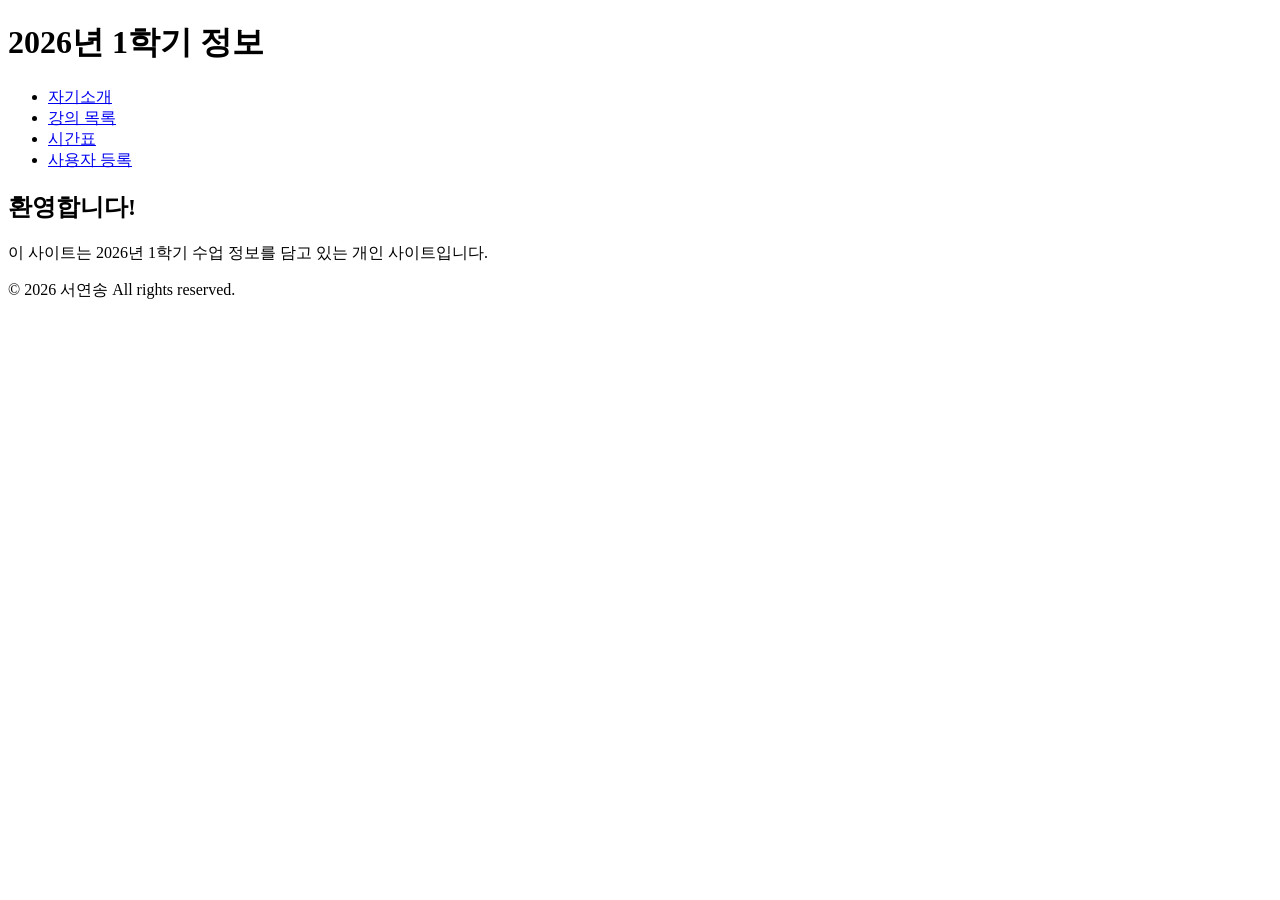
<file: index.html>
<!DOCTYPE html>
<html lang="ko">
<head>
  <meta charset="UTF-8">
  <meta name="viewport" content="width=device-width, initial-scale=1.0">
  <title>HTML 실습 메인</title>
</head>
<body>
  <header>
    <h1>2026년 1학기 정보</h1>
    <nav>
      <ul>
        <li><a href="introduce.html">자기소개</a></li>
        <li><a href="class_list.html">강의 목록</a></li>
        <li><a href="timetable.html">시간표</a></li>
        <li><a href="register.html">사용자 등록</a></li>
      </ul>
    </nav>
  </header>

  <main>
    <section>
      <h2>환영합니다!</h2>
      <p>이 사이트는 2026년 1학기 수업 정보를 담고 있는 개인 사이트입니다.</p>
    </section>
  </main>

  <footer>
    <p>&copy; 2026 서연송 All rights reserved.</p>
  </footer>
</body>
</html>
</file>
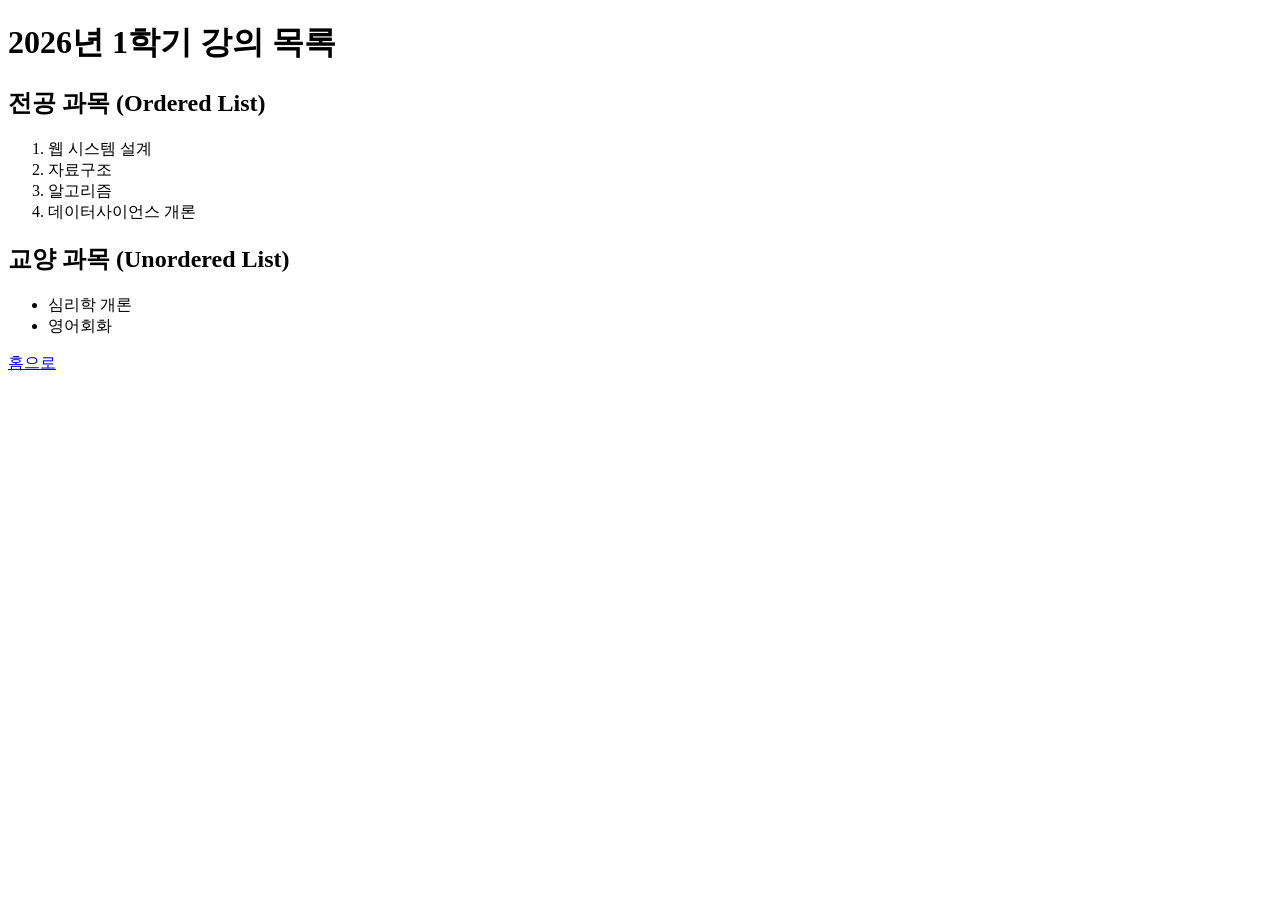
<file: class_list.html>
<!DOCTYPE html>
<html lang="ko">
<head>
  <meta charset="UTF-8">
  <meta name="viewport" content="width=device-width, initial-scale=1.0">
  <title>강의 목록</title>
</head>
<body>
  <header>
    <h1>2026년 1학기 강의 목록</h1>
  </header>

  <main>
    <section>
      <h2>전공 과목 (Ordered List)</h2>
      <ol>
        <li>웹 시스템 설계</li>
        <li>자료구조</li>
        <li>알고리즘</li>
        <li>데이터사이언스 개론</li>
      </ol>
    </section>

    <section>
      <h2>교양 과목 (Unordered List)</h2>
      <ul>
        <li>심리학 개론</li>
        <li>영어회화</li>
      </ul>
    </section>
  </main>

  <footer>
    <a href="index.html">홈으로</a>
  </footer>
</body>
</html>
</file>
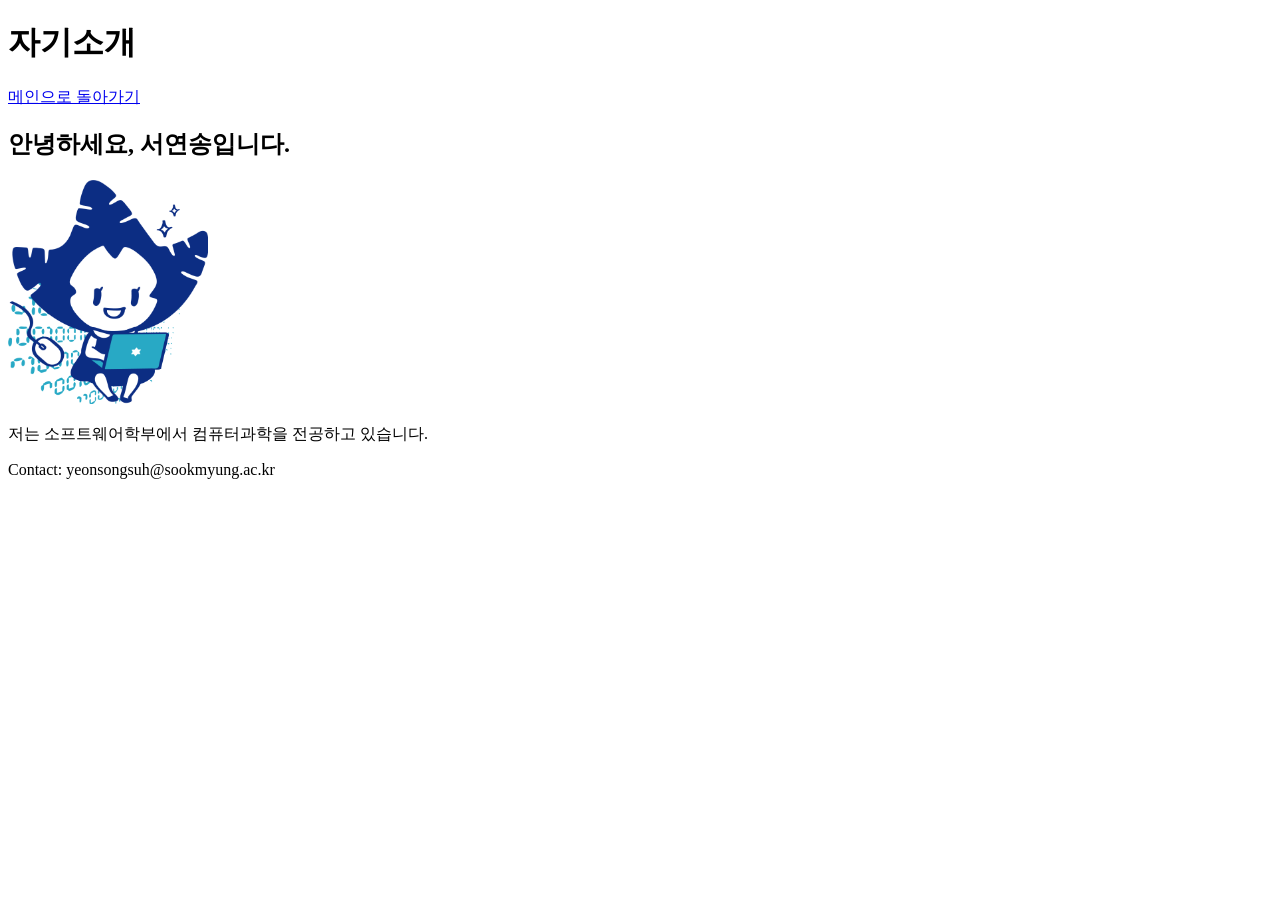
<file: introduce.html>
<!DOCTYPE html>
<html lang="ko">
<head>
  <meta charset="UTF-8">
  <meta name="viewport" content="width=device-width, initial-scale=1.0">
  <title>자기소개</title>
</head>
<body>
  <header>
    <h1>자기소개</h1>
    <nav>
      <a href="index.html">메인으로 돌아가기</a>
    </nav>
  </header>

  <main>
    <section>
      <h2>안녕하세요, 서연송입니다.</h2>
      <img src="major.png" alt="자기소개 이미지" width="200">
    </section>

    <section>
      <article>
        <p>저는 소프트웨어학부에서 컴퓨터과학을 전공하고 있습니다.</p>
      </article>
    </section>
  </main>

  <footer>
    <p>Contact: yeonsongsuh@sookmyung.ac.kr</p>
  </footer>
</body>
</html>
</file>
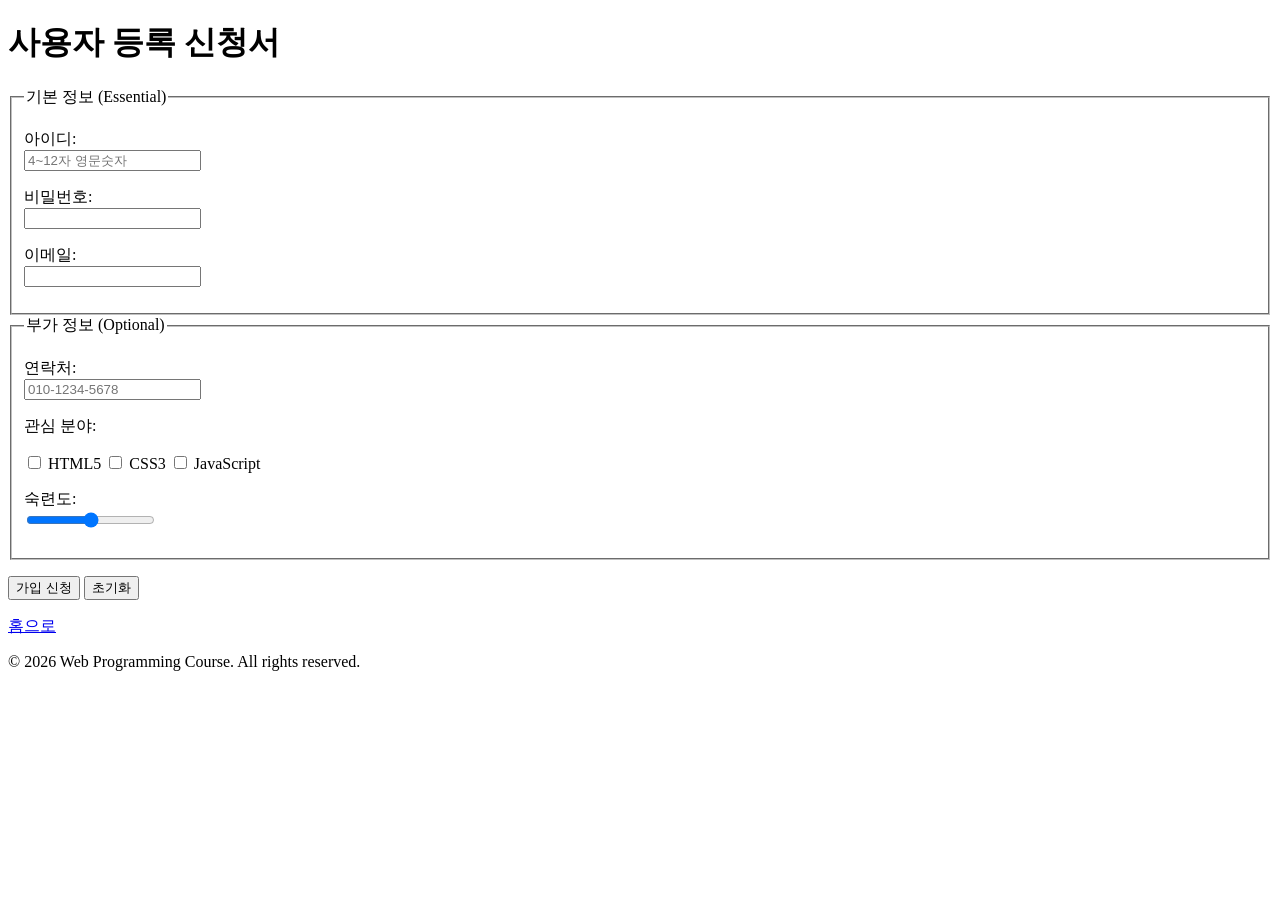
<file: register.html>
<!DOCTYPE html>
<html lang="ko">
<head>
  <meta charset="UTF-8">
  <meta name="viewport" content="width=device-width, initial-scale=1.0">
  <title>사용자 등록</title>
</head>
<body>
  <header>
    <h1>사용자 등록 신청서</h1>
  </header>

  <main>
    <form>
      <fieldset>
        <legend>기본 정보 (Essential)</legend>

        <p>
          <label for="userid">아이디:</label><br>
          <input type="text" id="userid" name="userid" placeholder="4~12자 영문숫자" required>
        </p>

        <p>
          <label for="password">비밀번호:</label><br>
          <input type="password" id="password" name="password" required>
        </p>

        <p>
          <label for="email">이메일:</label><br>
          <input type="email" id="email" name="email" required>
        </p>
      </fieldset>

      <fieldset>
        <legend>부가 정보 (Optional)</legend>

        <p>
          <label for="phone">연락처:</label><br>
          <input type="tel" id="phone" name="phone" placeholder="010-1234-5678" pattern="[0-9]{3}-[0-9]{4}-[0-9]{4}">
        </p>

        <p>관심 분야:</p>
        <input type="checkbox" id="html" name="interest" value="HTML5">
        <label for="html">HTML5</label>

        <input type="checkbox" id="css" name="interest" value="CSS3">
        <label for="css">CSS3</label>

        <input type="checkbox" id="js" name="interest" value="JavaScript">
        <label for="js">JavaScript</label>

        <p>
          <label for="skill">숙련도:</label><br>
          <input type="range" id="skill" name="skill" min="0" max="10" step="1">
        </p>
      </fieldset>

      <p>
        <input type="submit" value="가입 신청">
        <input type="reset" value="초기화">
      </p>
    </form>
  </main>

  <footer>
    <a href="index.html">홈으로</a>
    <p>&copy; 2026 Web Programming Course. All rights reserved.</p>
  </footer>
</body>
</html>
</file>
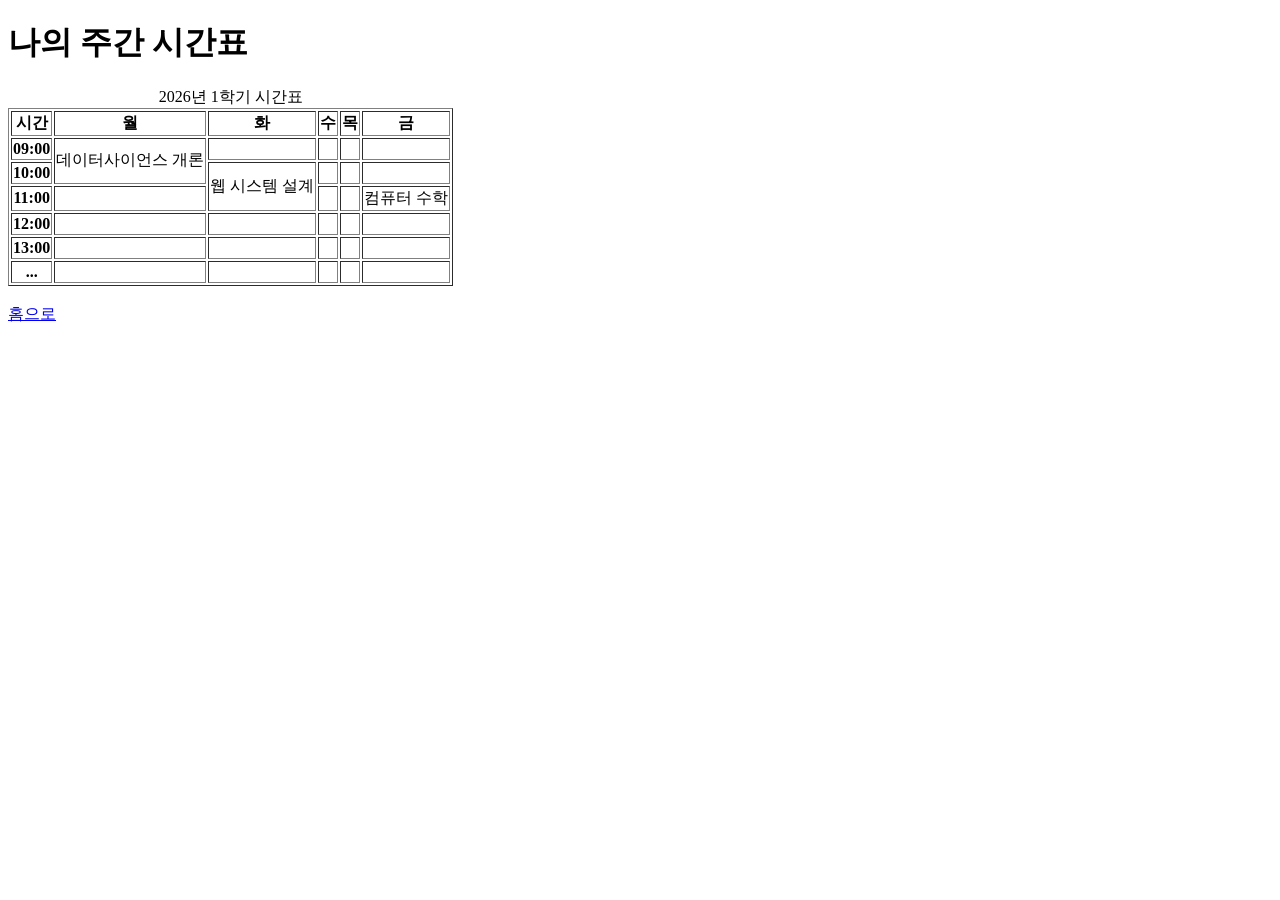
<file: timetable.html>
<!DOCTYPE html>
<html lang="ko">
<head>
  <meta charset="UTF-8">
  <meta name="viewport" content="width=device-width, initial-scale=1.0">
  <title>시간표</title>
</head>
<body>
  <header>
    <h1>나의 주간 시간표</h1>
  </header>

  <main>
    <table border="1">
      <caption>2026년 1학기 시간표</caption>
      <tr>
        <th>시간</th>
        <th>월</th>
        <th>화</th>
        <th>수</th>
        <th>목</th>
        <th>금</th>
      </tr>
      <tr>
        <th>09:00</th>
        <td rowspan="2">데이터사이언스 개론</td>
        <td></td>
        <td></td>
        <td></td>
        <td></td>
      </tr>
      <tr>
        <th>10:00</th>
        <td rowspan="2">웹 시스템 설계</td>
        <td></td>
        <td></td>
        <td></td>
      </tr>
      <tr>
        <th>11:00</th>
        <td></td>
        <td></td>
        <td></td>
        <td>컴퓨터 수학</td>
      </tr>
      <tr>
        <th>12:00</th>
        <td></td>
        <td></td>
        <td></td>
        <td></td>
        <td></td>
      </tr>
      <tr>
        <th>13:00</th>
        <td></td>
        <td></td>
        <td></td>
        <td></td>
        <td></td>
      </tr>
      <tr>
        <th>...</th>
        <td></td>
        <td></td>
        <td></td>
        <td></td>
        <td></td>
      </tr>
    </table>

    <br>

  </main>

  <footer>
    <a href="index.html">홈으로</a>
  </footer>
</body>
</html>
</file>
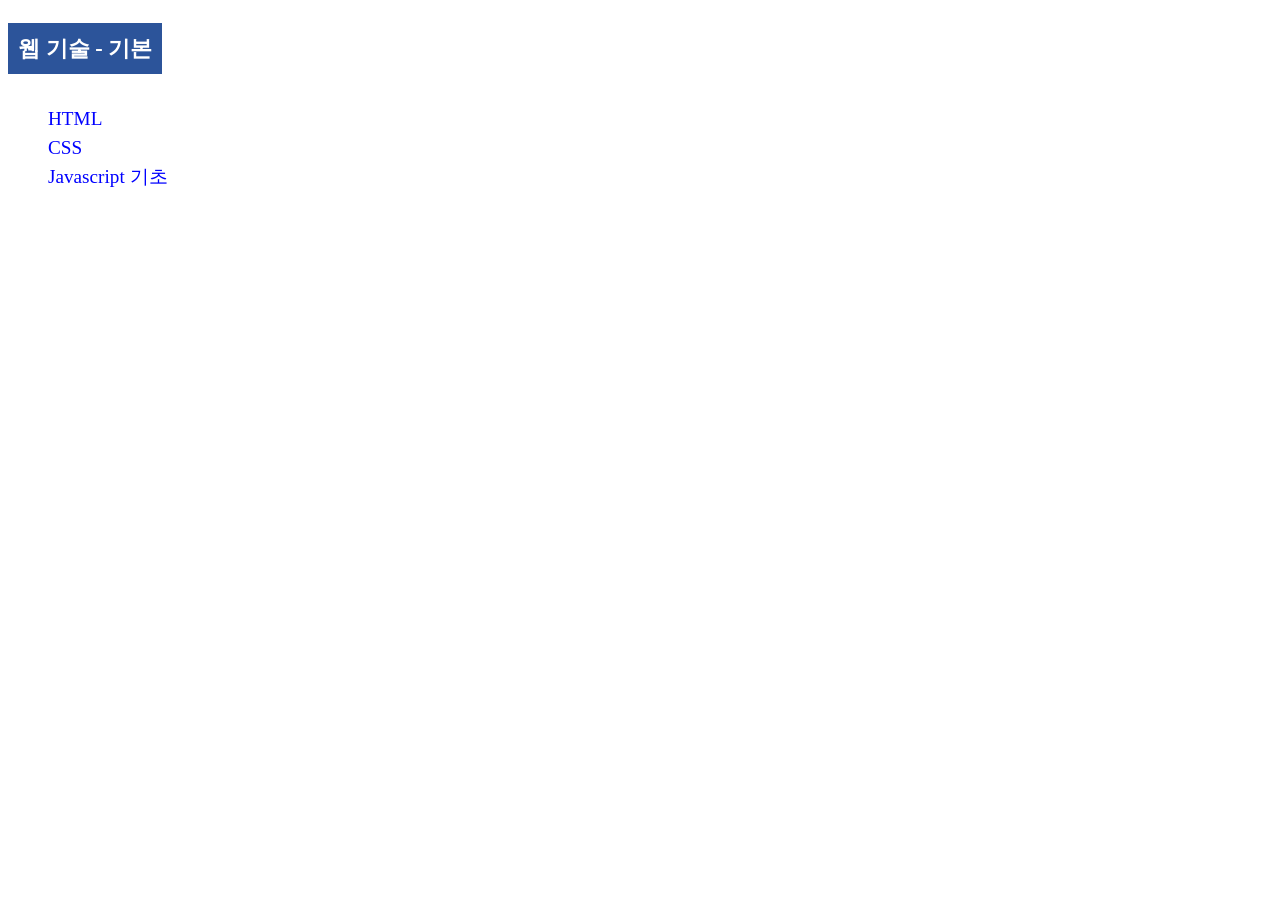
<file: lab02/lab2-1.html>
<!DOCTYPE html>
<html lang="ko">
<head>
  <meta charset="UTF-8">
  <title>실습 2-1</title>
  <link rel="stylesheet" href="mystyle.css">
</head>
<body>
  <h1>웹 기술 - 기본</h1>
  <ul>
    <li>HTML</li>
    <li>CSS</li>
    <li>Javascript 기초</li>
  </ul>
</body>
</html>
</file>
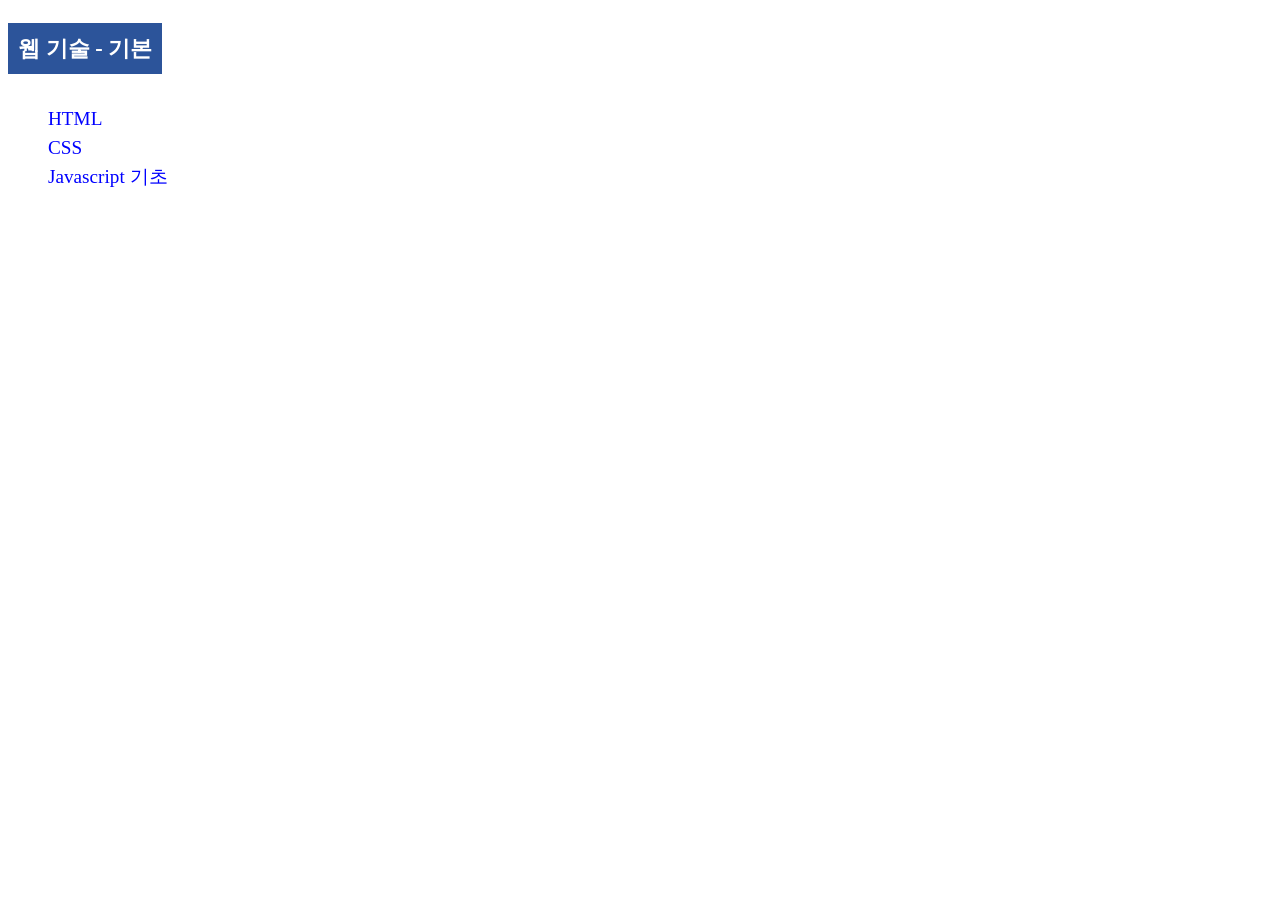
<file: lab02/lab2-1a.html>
<!DOCTYPE html>
<html lang="ko">
<head>
  <meta charset="UTF-8">
  <title>실습 2-1</title>
  <style>
    h1 {
      display: inline-block;
      font-size:1.4em;
      background-color:#2c549a;
      color:#fff;
      padding:10px;
    }
    ul {
      list-style:none;
    }
    li {
      font-size:1.2em;
      line-height:1.5;
      color:blue;
    }
  </style>
</head>
<body>
  <h1>웹 기술 - 기본</h1>
  <ul>
    <li>HTML</li>
    <li>CSS</li>
    <li>Javascript 기초</li>
  </ul>
</body>
</html>
</file>
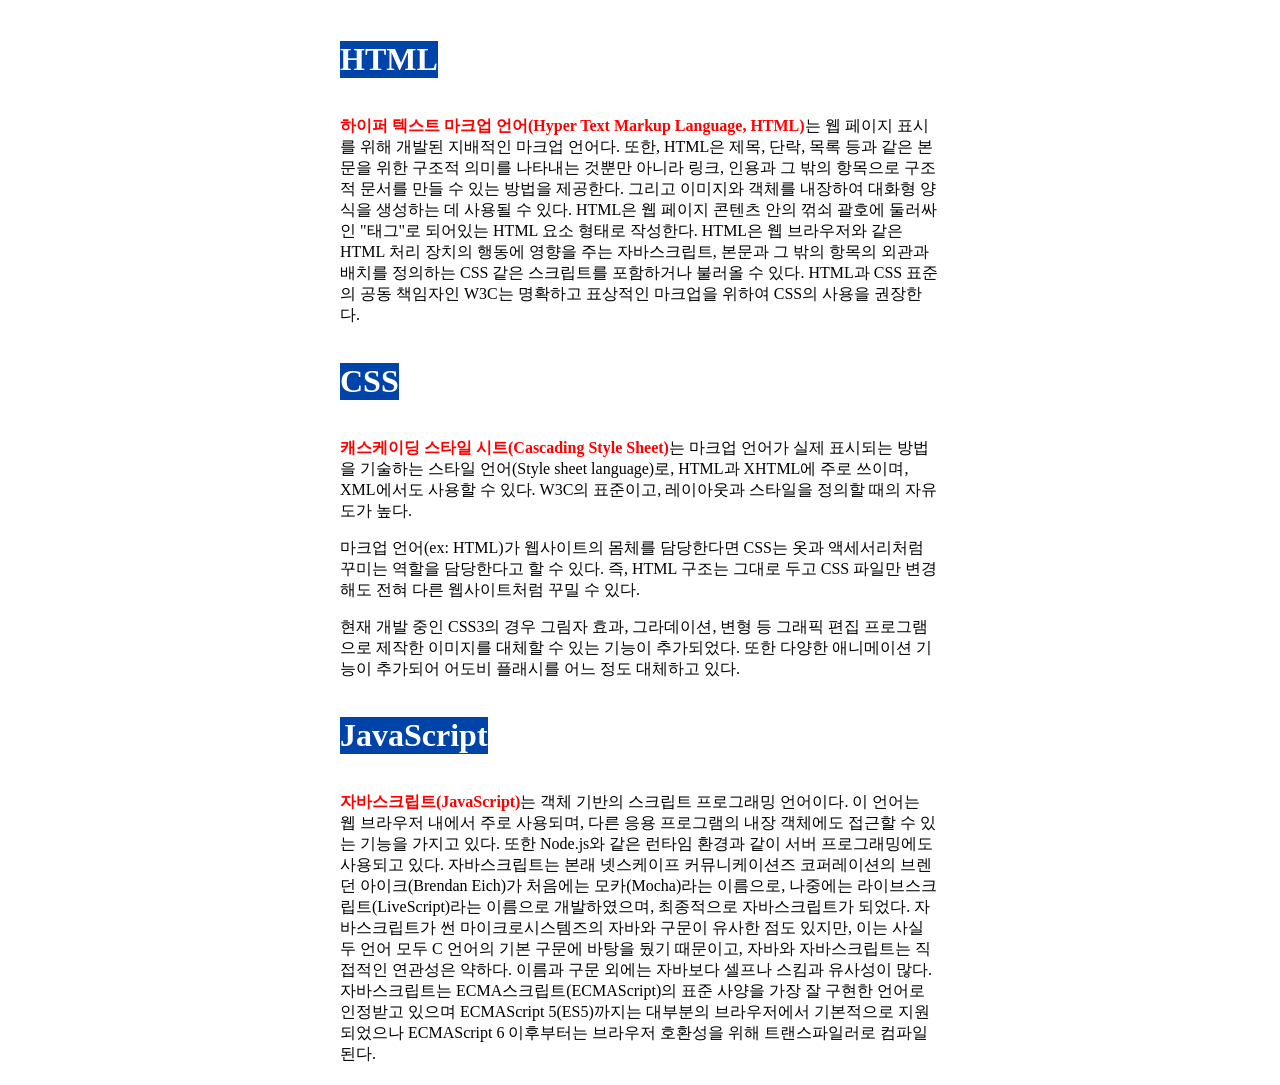
<file: lab02/lab2-2.html>
<!DOCTYPE html>
<html lang="ko">
<head>
  <meta charset="UTF-8">
  <title>웹 개발</title>
  <style>
    #container {
      width: 600px;
      margin: 20px auto;
    }

    h1 {
      display: inline-block;
      background-color: #0044aa;
      color: #fff;
    }

    .accent {
      font-weight: bold;
      color: red;
    }
  </style>
</head>
<body>
  <div id="container">
    <h1>HTML</h1>
    <p>
    <span class="accent">하이퍼 텍스트 마크업 언어(Hyper Text Markup Language, HTML)</span>는 웹 페이지 표시를 위해 개발된 지배적인 마크업 언어다. 또한, HTML은 제목, 단락, 목록 등과 같은 본문을 위한 구조적 의미를 나타내는 것뿐만 아니라 링크, 인용과 그 밖의 항목으로 구조적 문서를 만들 수 있는 방법을 제공한다. 그리고 이미지와 객체를 내장하여 대화형 양식을 생성하는 데 사용될 수 있다. HTML은 웹 페이지 콘텐츠 안의 꺾쇠 괄호에 둘러싸인 "태그"로 되어있는 HTML 요소 형태로 작성한다. HTML은 웹 브라우저와 같은 HTML 처리 장치의 행동에 영향을 주는 자바스크립트, 본문과 그 밖의 항목의 외관과 배치를 정의하는 CSS 같은 스크립트를 포함하거나 불러올 수 있다. HTML과 CSS 표준의 공동 책임자인 W3C는 명확하고 표상적인 마크업을 위하여 CSS의 사용을 권장한다.
    </p>
    <h1>CSS</h1>
    <p><span class="accent">캐스케이딩 스타일 시트(Cascading Style Sheet)</span>는 마크업 언어가 실제 표시되는 방법을 기술하는 스타일 언어(Style sheet language)로, HTML과 XHTML에 주로 쓰이며, XML에서도 사용할 수 있다. W3C의 표준이고, 레이아웃과 스타일을 정의할 때의 자유도가 높다.</p>

    <p>마크업 언어(ex: HTML)가 웹사이트의 몸체를 담당한다면 CSS는 옷과 액세서리처럼 꾸미는 역할을 담당한다고 할 수 있다. 즉, HTML 구조는 그대로 두고 CSS 파일만 변경해도 전혀 다른 웹사이트처럼 꾸밀 수 있다.</p>
      
    <p>현재 개발 중인 CSS3의 경우 그림자 효과, 그라데이션, 변형 등 그래픽 편집 프로그램으로 제작한 이미지를 대체할 수 있는 기능이 추가되었다. 또한 다양한 애니메이션 기능이 추가되어 어도비 플래시를 어느 정도 대체하고 있다.
    </p>
    <h1>JavaScript</h1>
    <p><span class="accent">자바스크립트(JavaScript)</span>는 객체 기반의 스크립트 프로그래밍 언어이다. 이 언어는 웹 브라우저 내에서 주로 사용되며, 다른 응용 프로그램의 내장 객체에도 접근할 수 있는 기능을 가지고 있다. 또한 Node.js와 같은 런타임 환경과 같이 서버 프로그래밍에도 사용되고 있다. 자바스크립트는 본래 넷스케이프 커뮤니케이션즈 코퍼레이션의 브렌던 아이크(Brendan Eich)가 처음에는 모카(Mocha)라는 이름으로, 나중에는 라이브스크립트(LiveScript)라는 이름으로 개발하였으며, 최종적으로 자바스크립트가 되었다. 자바스크립트가 썬 마이크로시스템즈의 자바와 구문이 유사한 점도 있지만, 이는 사실 두 언어 모두 C 언어의 기본 구문에 바탕을 뒀기 때문이고, 자바와 자바스크립트는 직접적인 연관성은 약하다. 이름과 구문 외에는 자바보다 셀프나 스킴과 유사성이 많다. 자바스크립트는 ECMA스크립트(ECMAScript)의 표준 사양을 가장 잘 구현한 언어로 인정받고 있으며 ECMAScript 5(ES5)까지는 대부분의 브라우저에서 기본적으로 지원되었으나 ECMAScript 6 이후부터는 브라우저 호환성을 위해 트랜스파일러로 컴파일된다.</p>    
  </div>
</body>
</html>
</file>
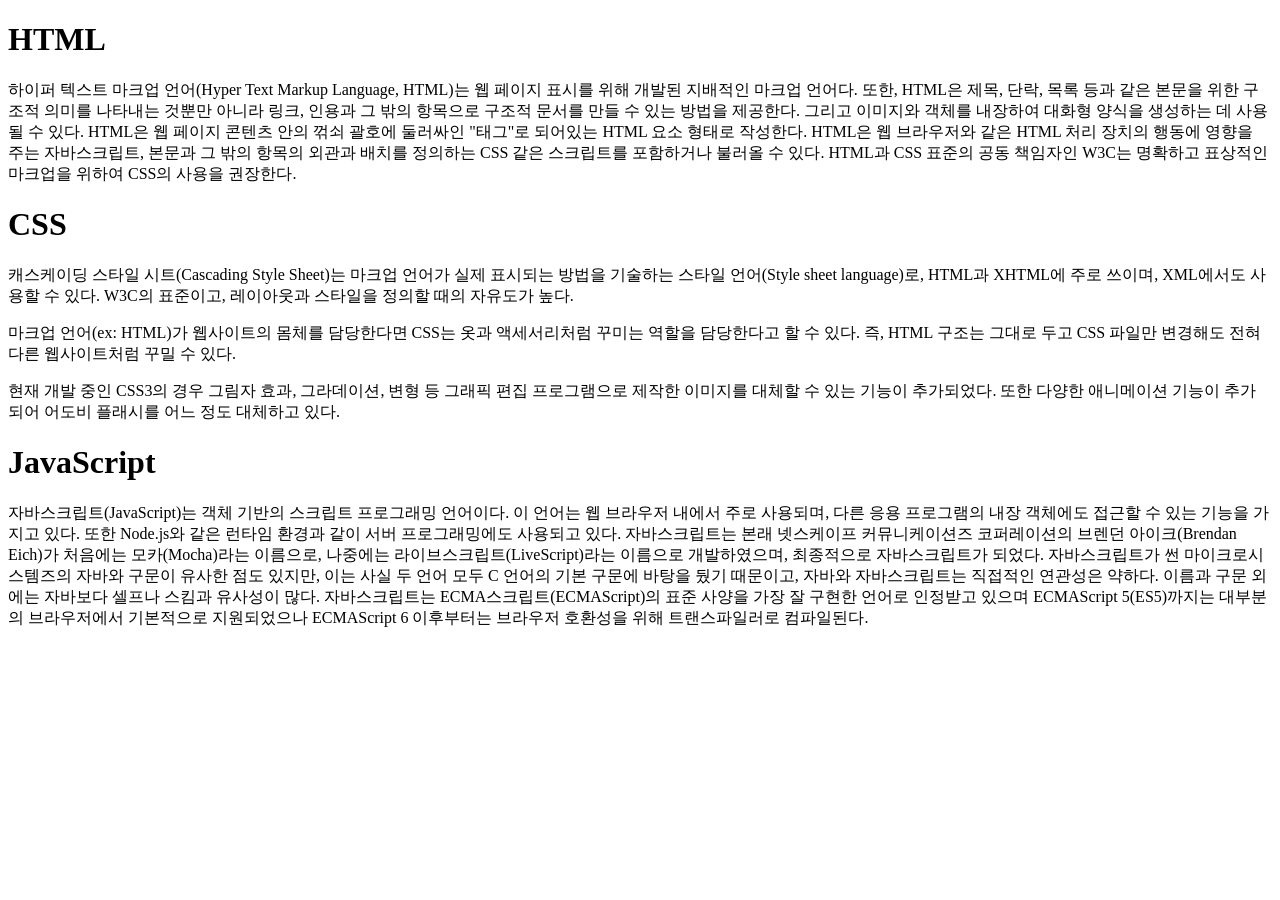
<file: lab02/lab2-2a.html>
<!DOCTYPE html>
<html lang="ko">
<head>
  <meta charset="UTF-8">
  <title>웹 개발</title>
  <style>
    /* css 코드 직접 작성 */
    
  </style>
</head>
<body>
  <div        ="container">
    <h1>HTML</h1>
    <p>
    <span class="accent">하이퍼 텍스트 마크업 언어(Hyper Text Markup Language, HTML)</span>는 웹 페이지 표시를 위해 개발된 지배적인 마크업 언어다. 또한, HTML은 제목, 단락, 목록 등과 같은 본문을 위한 구조적 의미를 나타내는 것뿐만 아니라 링크, 인용과 그 밖의 항목으로 구조적 문서를 만들 수 있는 방법을 제공한다. 그리고 이미지와 객체를 내장하여 대화형 양식을 생성하는 데 사용될 수 있다. HTML은 웹 페이지 콘텐츠 안의 꺾쇠 괄호에 둘러싸인 "태그"로 되어있는 HTML 요소 형태로 작성한다. HTML은 웹 브라우저와 같은 HTML 처리 장치의 행동에 영향을 주는 자바스크립트, 본문과 그 밖의 항목의 외관과 배치를 정의하는 CSS 같은 스크립트를 포함하거나 불러올 수 있다. HTML과 CSS 표준의 공동 책임자인 W3C는 명확하고 표상적인 마크업을 위하여 CSS의 사용을 권장한다.
    </p>
    <h1>CSS</h1>
    <p><span class="accent">캐스케이딩 스타일 시트(Cascading Style Sheet)</span>는 마크업 언어가 실제 표시되는 방법을 기술하는 스타일 언어(Style sheet language)로, HTML과 XHTML에 주로 쓰이며, XML에서도 사용할 수 있다. W3C의 표준이고, 레이아웃과 스타일을 정의할 때의 자유도가 높다.</p>

    <p>마크업 언어(ex: HTML)가 웹사이트의 몸체를 담당한다면 CSS는 옷과 액세서리처럼 꾸미는 역할을 담당한다고 할 수 있다. 즉, HTML 구조는 그대로 두고 CSS 파일만 변경해도 전혀 다른 웹사이트처럼 꾸밀 수 있다.</p>
      
    <p>현재 개발 중인 CSS3의 경우 그림자 효과, 그라데이션, 변형 등 그래픽 편집 프로그램으로 제작한 이미지를 대체할 수 있는 기능이 추가되었다. 또한 다양한 애니메이션 기능이 추가되어 어도비 플래시를 어느 정도 대체하고 있다.
    </p>
    <h1>JavaScript</h1>
    <p><span class="accent">자바스크립트(JavaScript)</span>는 객체 기반의 스크립트 프로그래밍 언어이다. 이 언어는 웹 브라우저 내에서 주로 사용되며, 다른 응용 프로그램의 내장 객체에도 접근할 수 있는 기능을 가지고 있다. 또한 Node.js와 같은 런타임 환경과 같이 서버 프로그래밍에도 사용되고 있다. 자바스크립트는 본래 넷스케이프 커뮤니케이션즈 코퍼레이션의 브렌던 아이크(Brendan Eich)가 처음에는 모카(Mocha)라는 이름으로, 나중에는 라이브스크립트(LiveScript)라는 이름으로 개발하였으며, 최종적으로 자바스크립트가 되었다. 자바스크립트가 썬 마이크로시스템즈의 자바와 구문이 유사한 점도 있지만, 이는 사실 두 언어 모두 C 언어의 기본 구문에 바탕을 뒀기 때문이고, 자바와 자바스크립트는 직접적인 연관성은 약하다. 이름과 구문 외에는 자바보다 셀프나 스킴과 유사성이 많다. 자바스크립트는 ECMA스크립트(ECMAScript)의 표준 사양을 가장 잘 구현한 언어로 인정받고 있으며 ECMAScript 5(ES5)까지는 대부분의 브라우저에서 기본적으로 지원되었으나 ECMAScript 6 이후부터는 브라우저 호환성을 위해 트랜스파일러로 컴파일된다.</p>    
  </div>
</body>
</html>
</file>
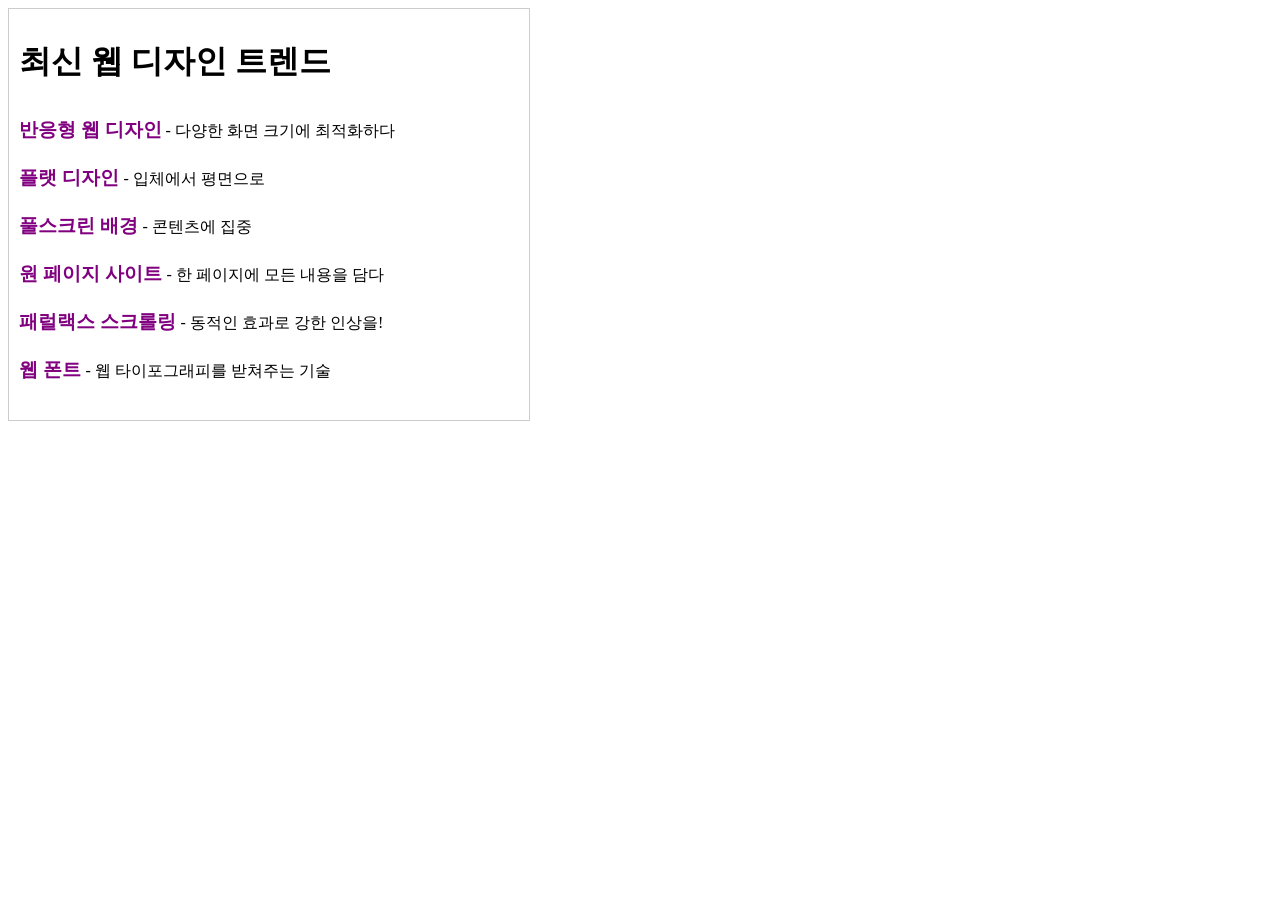
<file: lab02/lab2-3.html>
<!DOCTYPE html>
<html lang="ko">
  <head>
    <meta charset="UTF-8">
    <title>실습 2-3</title>
    <style>
			.container {
				width:500px;
				padding:10px;
				border:1px solid #ccc;
			}
			.subject {
				font-weight:700;
				font-size:larger;
        color: purple;
			}

      ul {
        list-style: none;
        padding-left: 0;
      }

      li {
        line-height: 2.5;
      }
    </style>
  </head>
  <body>
    <div class="container">
      <h1>최신 웹 디자인 트렌드</h1>
      <ul>
        <li><span class="subject">반응형 웹 디자인</span> - 다양한 화면 크기에 최적화하다</li>
        <li><span class="subject">플랫 디자인 </span> - 입체에서 평면으로 </li>
        <li><span class="subject">풀스크린 배경 </span> - 콘텐츠에 집중</li>
        <li><span class="subject">원 페이지 사이트 </span> - 한 페이지에 모든 내용을 담다</li>
        <li><span class="subject">패럴랙스 스크롤링 </span> - 동적인 효과로 강한 인상을!</li>
        <li><span class="subject">웹 폰트 </span> - 웹 타이포그래피를 받쳐주는 기술</li>
      </ul>
    </div>
  </body>
</html>
</file>
<file: lab02/mystyle.css>
h1 {
  display: inline-block;
  font-size:1.4em;
  background-color:#2c549a;
  color:#fff;
  padding:10px;
}

ul {
  list-style:none;
}

li {
  font-size:1.2em;
  line-height:1.5;
  color:blue;
}
</file>
